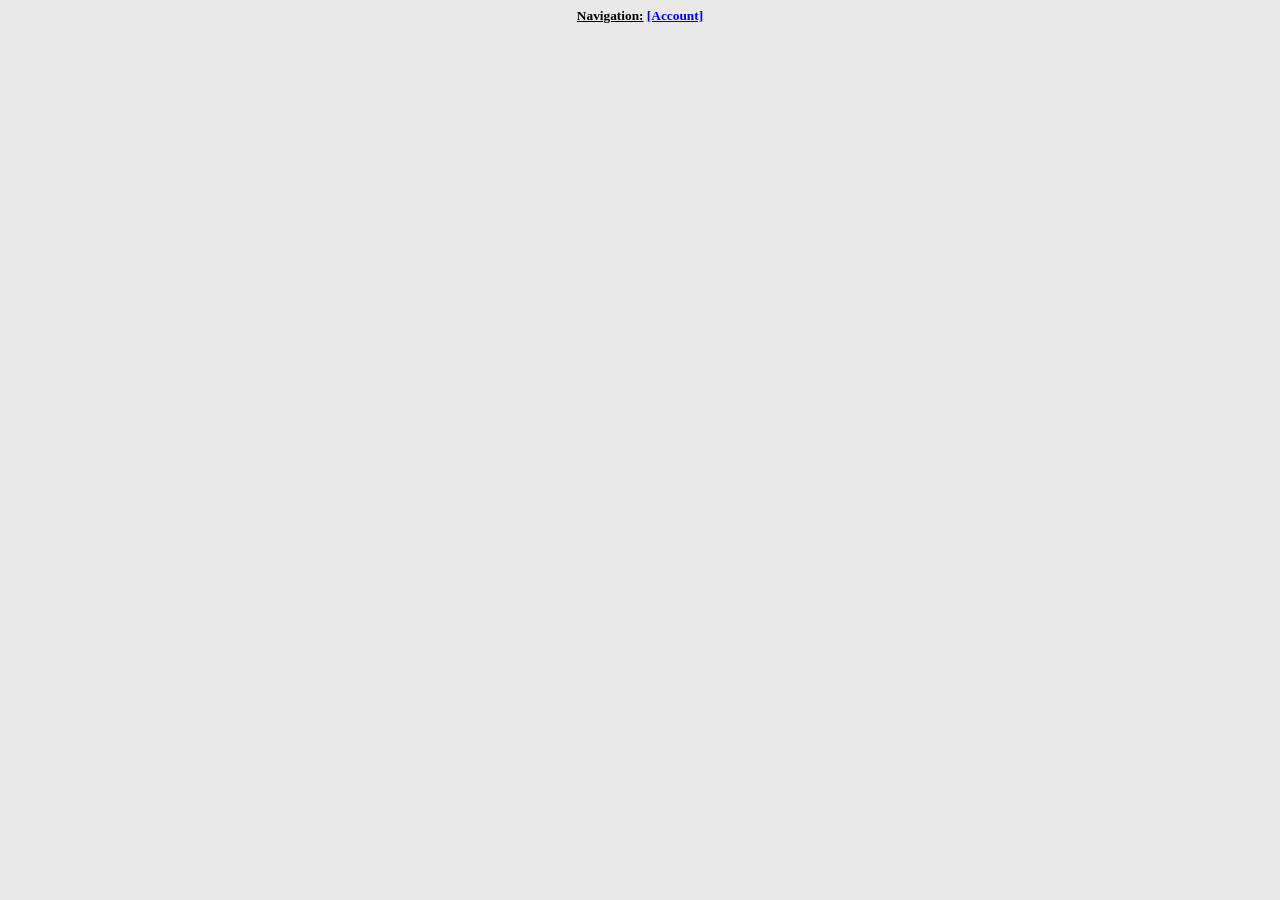
<file: usage/menu.html>
<!DOCTYPE HTML PUBLIC -//W3C//DTD HTML 4.0 Transitional//EN>
         <HTML>
            <HEAD>
               <TITLE>Menu</TITLE>
            </HEAD>
            <BODY BGCOLOR=#E8E8E8 TEXT=#000000 LINK=#0000FF VLINK=#FF0000>
               <CENTER>
                  <SMALL><STRONG> <u>Navigation:</u>
               <A HREF='index.html' TARGET='main'>[Account]</A>
           </SMALL></STRONG>
               </CENTER>
            </BODY>
         </HTML>
</file>
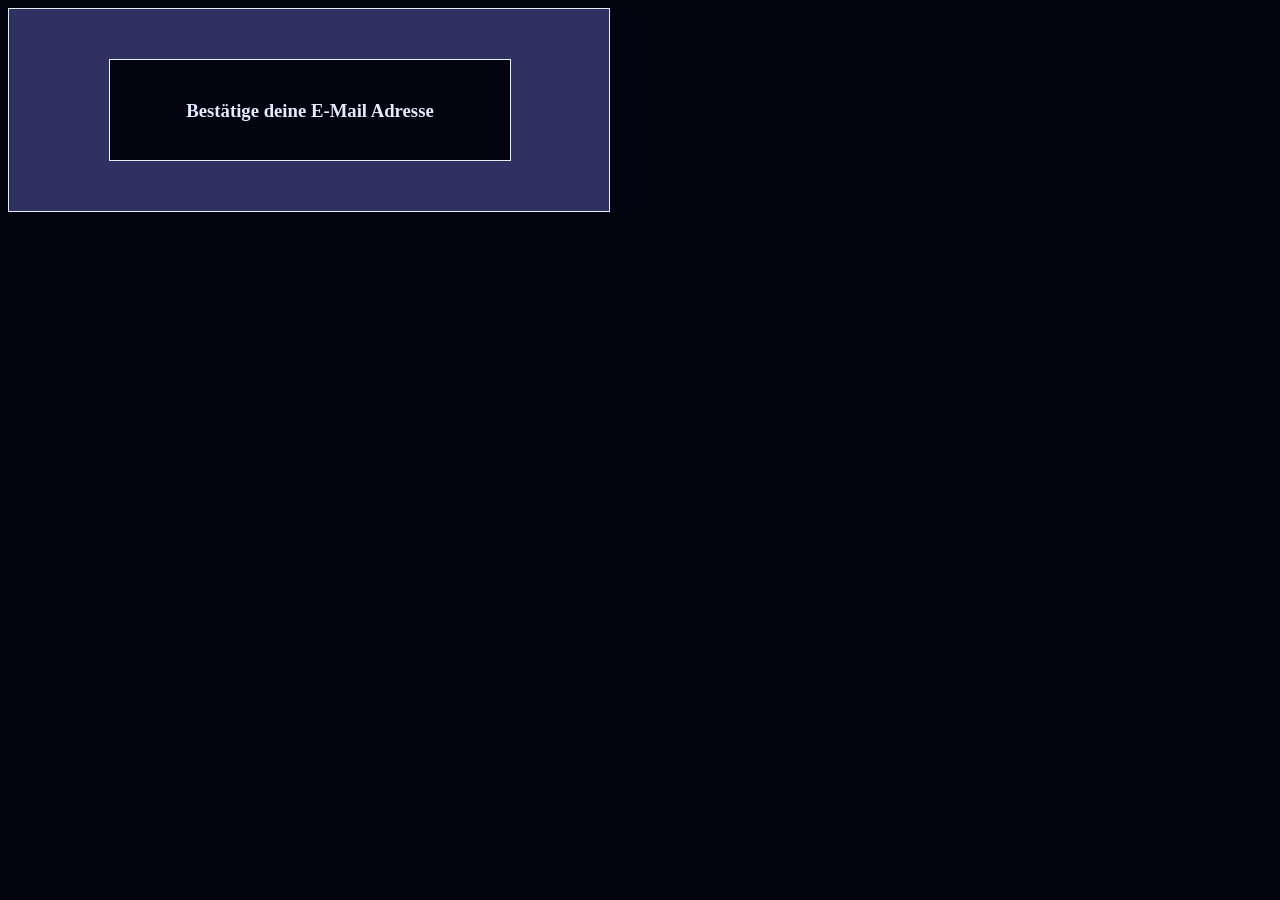
<file: assets/mail/confirmationMail.html>
<body style="background: rgba(4,4,16,1);">
	<div style="background: rgba(47, 49, 97, 1); width: 400px; padding: 50px 100px; border: 1px solid #e5ecff;">
		<a style="display: block; text-align: center; font-style: normal; line-height: 64px; color: #e5ecff; text-decoration: none;" href="http://wichteln2013.netznova.de?confirmation=1&email=&confirmationHash=">
		<div style="width: 400px; height: 100px; border: 1px solid #e5ecff; background: rgba(4,4,16,1);">
			<h3>Best&auml;tige deine E-Mail Adresse</h3>
		</div> </a>
	</div>
</body>
</file>
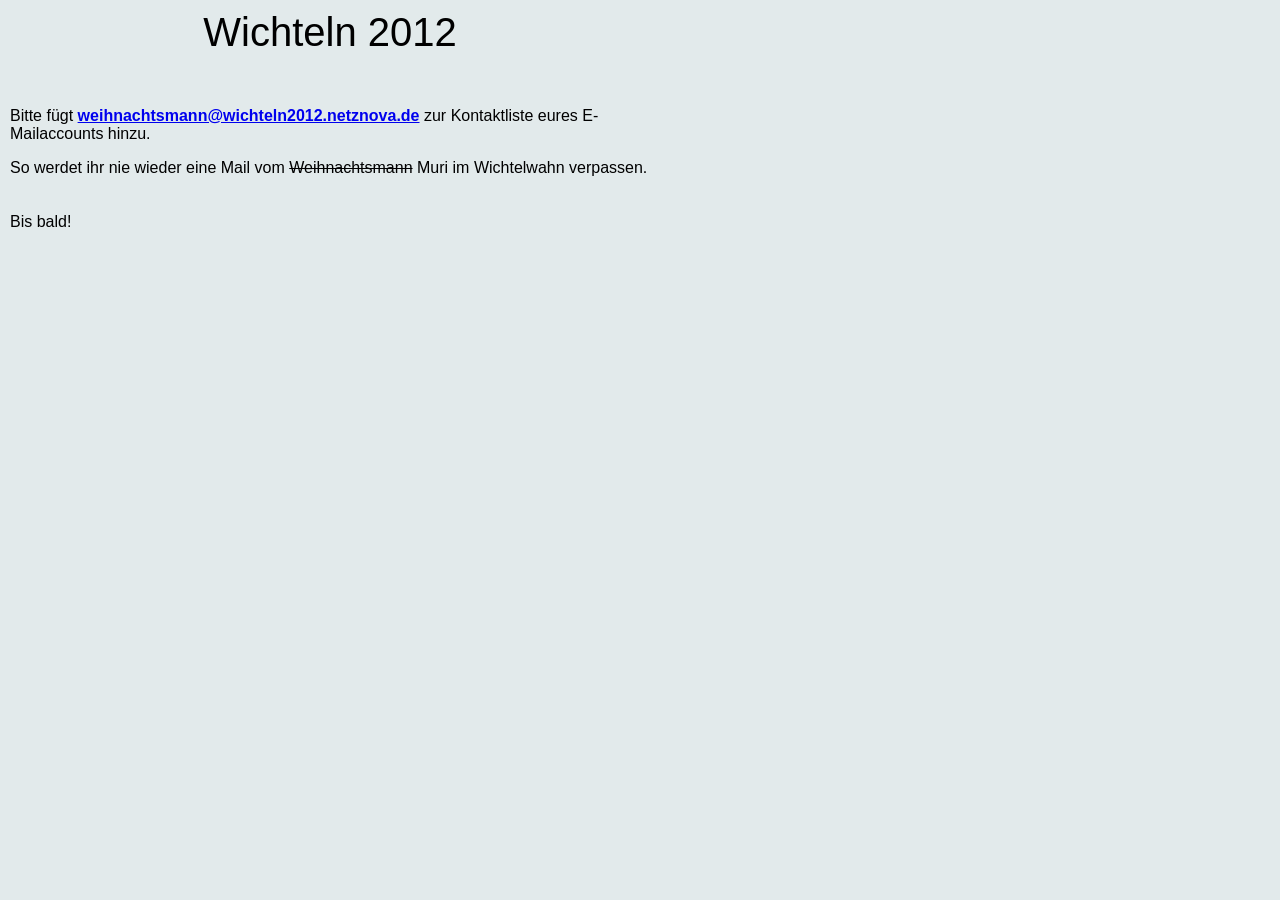
<file: assets/mail/content_congrats.html>
<body style="margin: 10px; background: #e2eaeb;">
	<div>
		<div style="text-align: center; width: 640px; font-family: Arial, Helvetica, sans-serif; font-size: 40px;">
			Wichteln 2012
		</div>
		<div style="width: 640px; font-family: sans-serif; font-size: 16px;">
			<br>
			<br>
			<p>
				Bitte f&uuml;gt <strong><a href="mailto:weihnachtsmann@wichteln2012.netznova.de">weihnachtsmann@wichteln2012.netznova.de</a></strong> zur Kontaktliste eures E-Mailaccounts hinzu.
			</p>
			So werdet ihr nie wieder eine Mail vom <s>Weihnachtsmann</s> Muri im Wichtelwahn verpassen.
			<br>
			<br>
			<br>
			Bis bald!
		</div>
	</div>
</body>
</file>
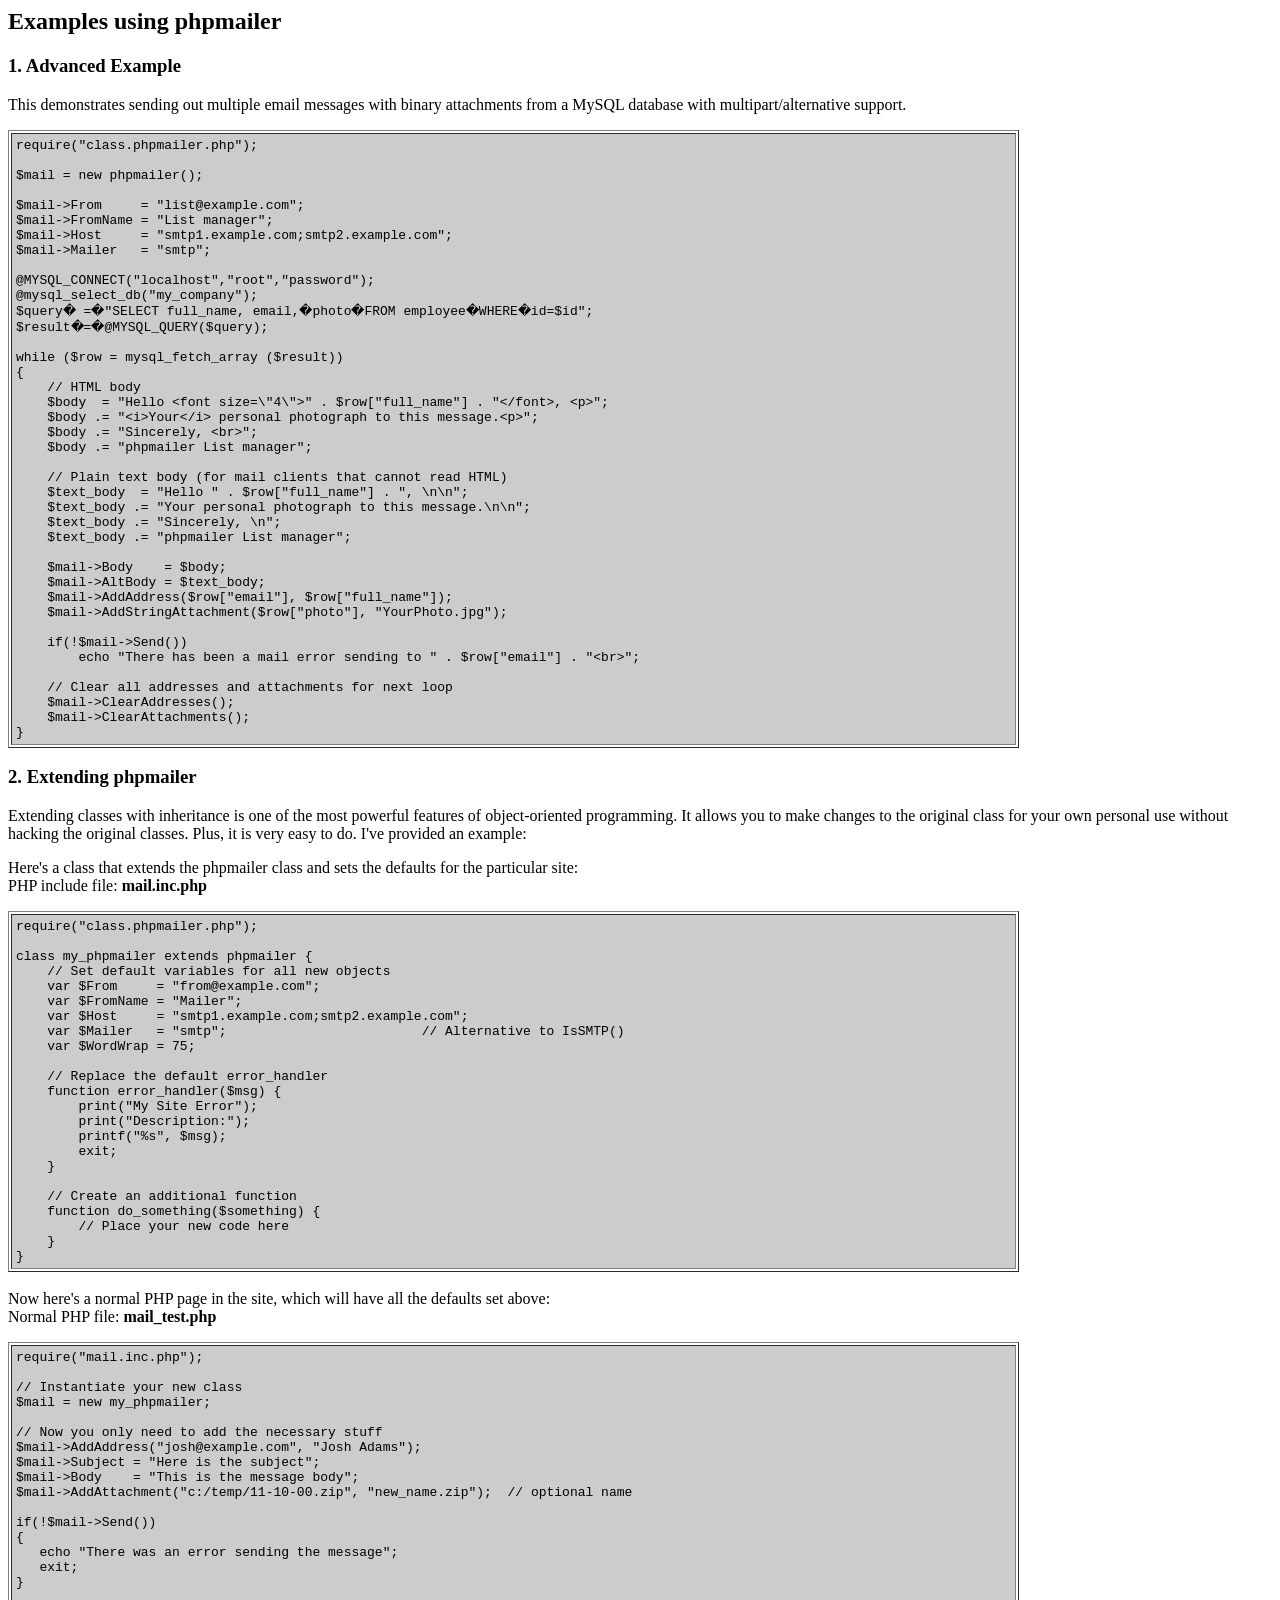
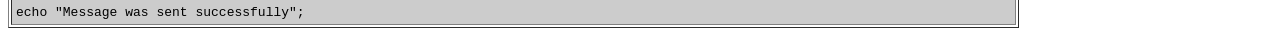
<file: PHPMailer_5.2.0/docs/extending.html>
<html>
<head>
<title>Examples using phpmailer</title>
</head>

<body bgcolor="#FFFFFF">

<h2>Examples using phpmailer</h2>

<h3>1. Advanced Example</h3>
<p>

This demonstrates sending out multiple email messages with binary attachments
from a MySQL database with multipart/alternative support.<p>
<table cellpadding="4" border="1" width="80%">
<tr>
<td bgcolor="#CCCCCC">
<pre>
require("class.phpmailer.php");

$mail = new phpmailer();

$mail->From     = "list@example.com";
$mail->FromName = "List manager";
$mail->Host     = "smtp1.example.com;smtp2.example.com";
$mail->Mailer   = "smtp";

@MYSQL_CONNECT("localhost","root","password");
@mysql_select_db("my_company");
$query� =�"SELECT full_name, email,�photo�FROM employee�WHERE�id=$id";
$result�=�@MYSQL_QUERY($query);

while ($row = mysql_fetch_array ($result))
{
    // HTML body
    $body  = "Hello &lt;font size=\"4\"&gt;" . $row["full_name"] . "&lt;/font&gt;, &lt;p&gt;";
    $body .= "&lt;i&gt;Your&lt;/i&gt; personal photograph to this message.&lt;p&gt;";
    $body .= "Sincerely, &lt;br&gt;";
    $body .= "phpmailer List manager";

    // Plain text body (for mail clients that cannot read HTML)
    $text_body  = "Hello " . $row["full_name"] . ", \n\n";
    $text_body .= "Your personal photograph to this message.\n\n";
    $text_body .= "Sincerely, \n";
    $text_body .= "phpmailer List manager";

    $mail->Body    = $body;
    $mail->AltBody = $text_body;
    $mail->AddAddress($row["email"], $row["full_name"]);
    $mail->AddStringAttachment($row["photo"], "YourPhoto.jpg");

    if(!$mail->Send())
        echo "There has been a mail error sending to " . $row["email"] . "&lt;br&gt;";

    // Clear all addresses and attachments for next loop
    $mail->ClearAddresses();
    $mail->ClearAttachments();
}
</pre>
</td>
</tr>
</table>
<p>

<h3>2. Extending phpmailer</h3>
<p>

Extending classes with inheritance is one of the most
powerful features of object-oriented
programming.  It allows you to make changes to the
original class for your
own personal use without hacking the original
classes.  Plus, it is very
easy to do. I've provided an example:

<p>
Here's a class that extends the phpmailer class and sets the defaults
for the particular site:<br>
PHP include file: <b>mail.inc.php</b>
<p>

<table cellpadding="4" border="1" width="80%">
<tr>
<td bgcolor="#CCCCCC">
<pre>
require("class.phpmailer.php");

class my_phpmailer extends phpmailer {
    // Set default variables for all new objects
    var $From     = "from@example.com";
    var $FromName = "Mailer";
    var $Host     = "smtp1.example.com;smtp2.example.com";
    var $Mailer   = "smtp";                         // Alternative to IsSMTP()
    var $WordWrap = 75;

    // Replace the default error_handler
    function error_handler($msg) {
        print("My Site Error");
        print("Description:");
        printf("%s", $msg);
        exit;
    }

    // Create an additional function
    function do_something($something) {
        // Place your new code here
    }
}
</td>
</tr>
</table>
<br>

Now here's a normal PHP page in the site, which will have all the defaults set
above:<br>
Normal PHP file: <b>mail_test.php</b>
<p>

<table cellpadding="4" border="1" width="80%">
<tr>
<td bgcolor="#CCCCCC">
<pre>
require("mail.inc.php");

// Instantiate your new class
$mail = new my_phpmailer;

// Now you only need to add the necessary stuff
$mail->AddAddress("josh@example.com", "Josh Adams");
$mail->Subject = "Here is the subject";
$mail->Body    = "This is the message body";
$mail->AddAttachment("c:/temp/11-10-00.zip", "new_name.zip");  // optional name

if(!$mail->Send())
{
   echo "There was an error sending the message";
   exit;
}

echo "Message was sent successfully";
</pre>
</td>
</tr>
</table>
</p>

</body>
</html>
</file>
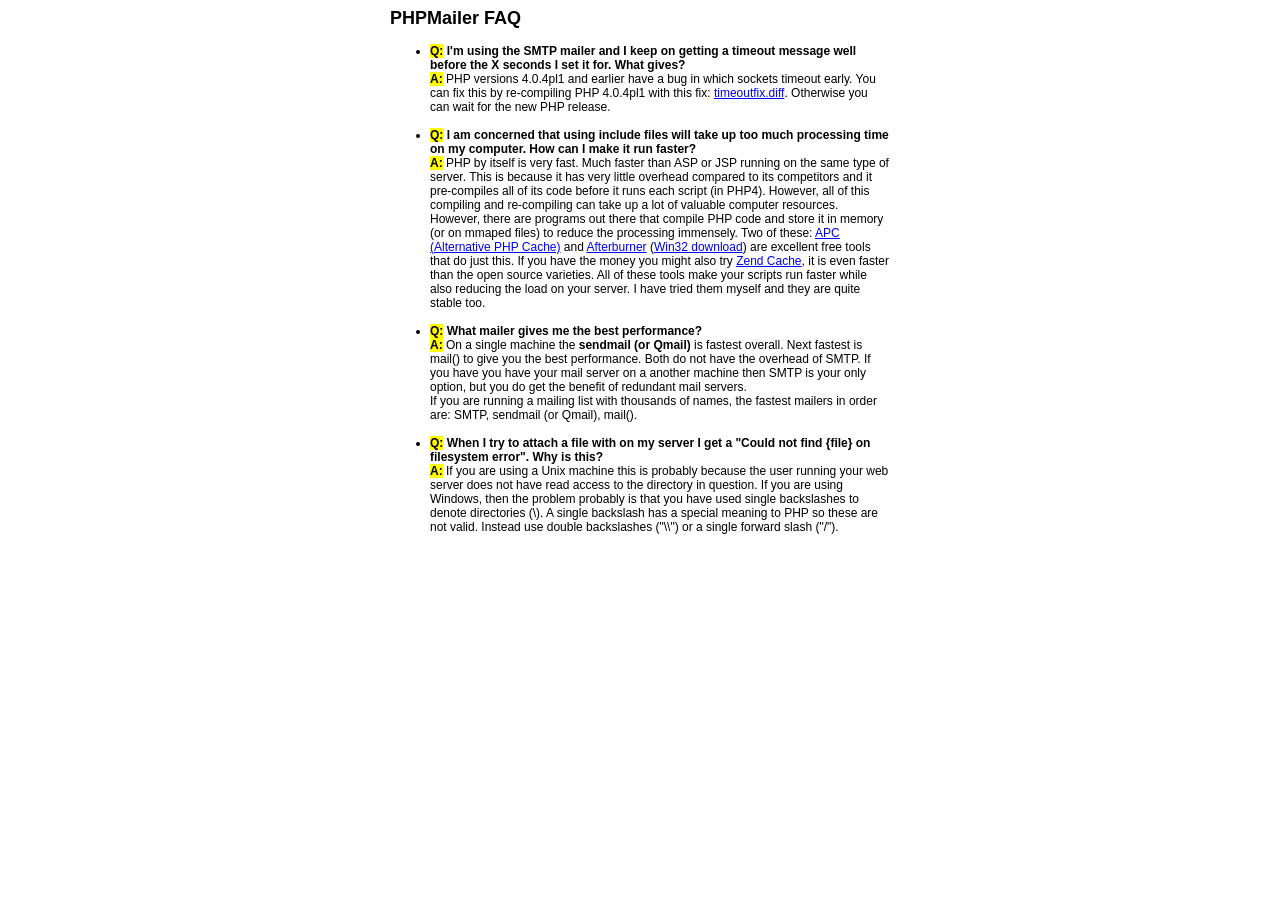
<file: PHPMailer_5.2.0/docs/faq.html>
﻿<html>
<head>
<title>PHPMailer FAQ</title>
<style>
body, p {
  font-family: Arial, Helvetica, sans-serif;
  font-size: 12px;
}
div.width {
  width: 500px;
  text-align: left;
}
</style>
</head>
<body bgcolor="#FFFFFF">
<center>
<div class="width">
<h2>PHPMailer FAQ</h2>
<ul>

  <li><b style="background-color: #FFFF00">Q:</b> <b>I&#039;m using the SMTP mailer and I keep on getting a timeout message
  well before the X seconds I set it for.  What gives?</b><br />
  <b style="background-color: #FFFF00">A:</b> PHP versions 4.0.4pl1 and earlier have a bug in which sockets timeout
  early.  You can fix this by re-compiling PHP 4.0.4pl1 with this fix:
  <a href="timeoutfix.diff">timeoutfix.diff</a>. Otherwise you can wait for the new PHP release.<br /><br /></li>

  <li><b style="background-color: #FFFF00">Q:</b> <b>I am concerned that using include files will take up too much
  processing time on my computer.  How can I make it run faster?</b><br />
  <b style="background-color: #FFFF00">A:</b>  PHP by itself is very fast.  Much faster than ASP or JSP running on
  the same type of server.  This is because it has very little overhead compared
  to its competitors and it pre-compiles all of
  its code before it runs each script (in PHP4).  However, all of
  this compiling and re-compiling can take up a lot of valuable
  computer resources.  However, there are programs out there that compile
  PHP code and store it in memory (or on mmaped files) to reduce the
  processing immensely.  Two of these: <a href="http://apc.communityconnect.com">APC
  (Alternative PHP Cache)</a> and <a href="http://bwcache.bware.it/index.htm">Afterburner</a>
  (<a href="http://www.mm4.de/php4win/mod_php4_win32/">Win32 download</a>)
  are excellent free tools that do just this.  If you have the money
  you might also try <a href="http://www.zend.com">Zend Cache</a>, it is
  even faster than the open source varieties.  All of these tools make your
  scripts run faster while also reducing the load on your server. I have tried
  them myself and they are quite stable too.<br /><br /></li>

  <li><b style="background-color: #FFFF00">Q:</b> <b>What mailer gives me the best performance?</b><br />
  <b style="background-color: #FFFF00">A:</b> On a single machine the <b>sendmail (or Qmail)</b> is fastest overall.
  Next fastest is mail() to give you the best performance. Both do not have the overhead of SMTP.
  If you have you have your mail server on a another machine then
  SMTP is your only option, but you do get the benefit of redundant mail servers.<br />
  If you are running a mailing list with thousands of names, the fastest mailers in order are: SMTP, sendmail (or Qmail), mail().<br /><br /></li>

  <li><b style="background-color: #FFFF00">Q:</b> <b>When I try to attach a file with on my server I get a
  "Could not find {file} on filesystem error".  Why is this?</b><br />
  <b style="background-color: #FFFF00">A:</b> If you are using a Unix machine this is probably because the user
  running your web server does not have read access to the directory in question.  If you are using Windows,
  then the problem probably is that you have used single backslashes to denote directories (\).
  A single backslash has a special meaning to PHP so these are not
  valid.  Instead use double backslashes ("\\") or a single forward
  slash ("/").<br /><br /></li>

</ul>

</div>
</center>

</body>
</html>
</file>
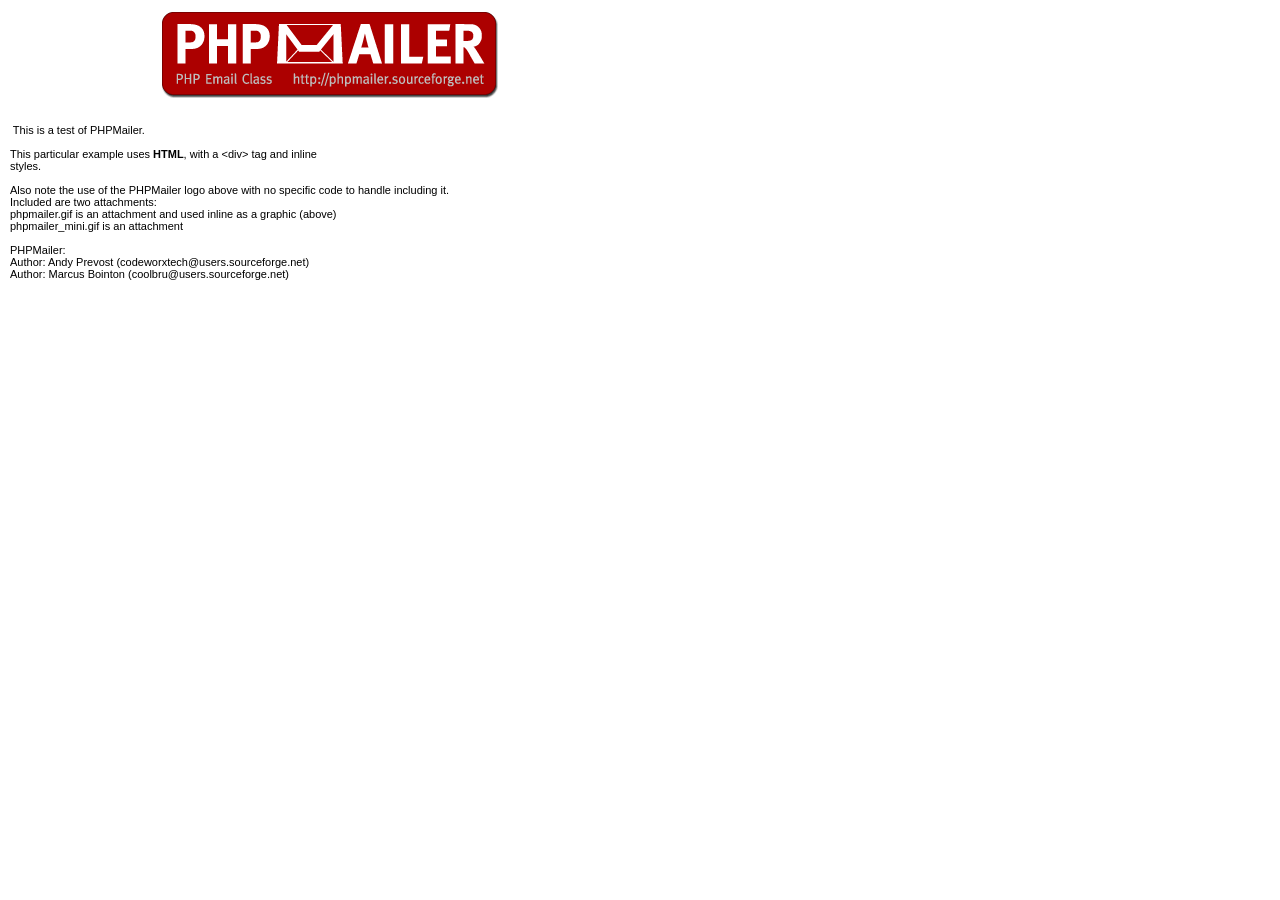
<file: PHPMailer_5.2.0/examples/contents.html>
<body style="margin: 10px;">
<div style="width: 640px; font-family: Arial, Helvetica, sans-serif; font-size: 11px;">
<div align="center"><img src="images/phpmailer.gif" style="height: 90px; width: 340px"></div><br>
<br>
&nbsp;This is a test of PHPMailer.<br>
<br>
This particular example uses <strong>HTML</strong>, with a &lt;div&gt; tag and inline<br>
styles.<br>
<br>
Also note the use of the PHPMailer logo above with no specific code to handle
including it.<br />
Included are two attachments:<br />
phpmailer.gif is an attachment and used inline as a graphic (above)<br />
phpmailer_mini.gif is an attachment<br />
<br />
PHPMailer:<br />
Author: Andy Prevost (codeworxtech@users.sourceforge.net)<br />
Author: Marcus Bointon (coolbru@users.sourceforge.net)<br />
</div>
</body>
</file>
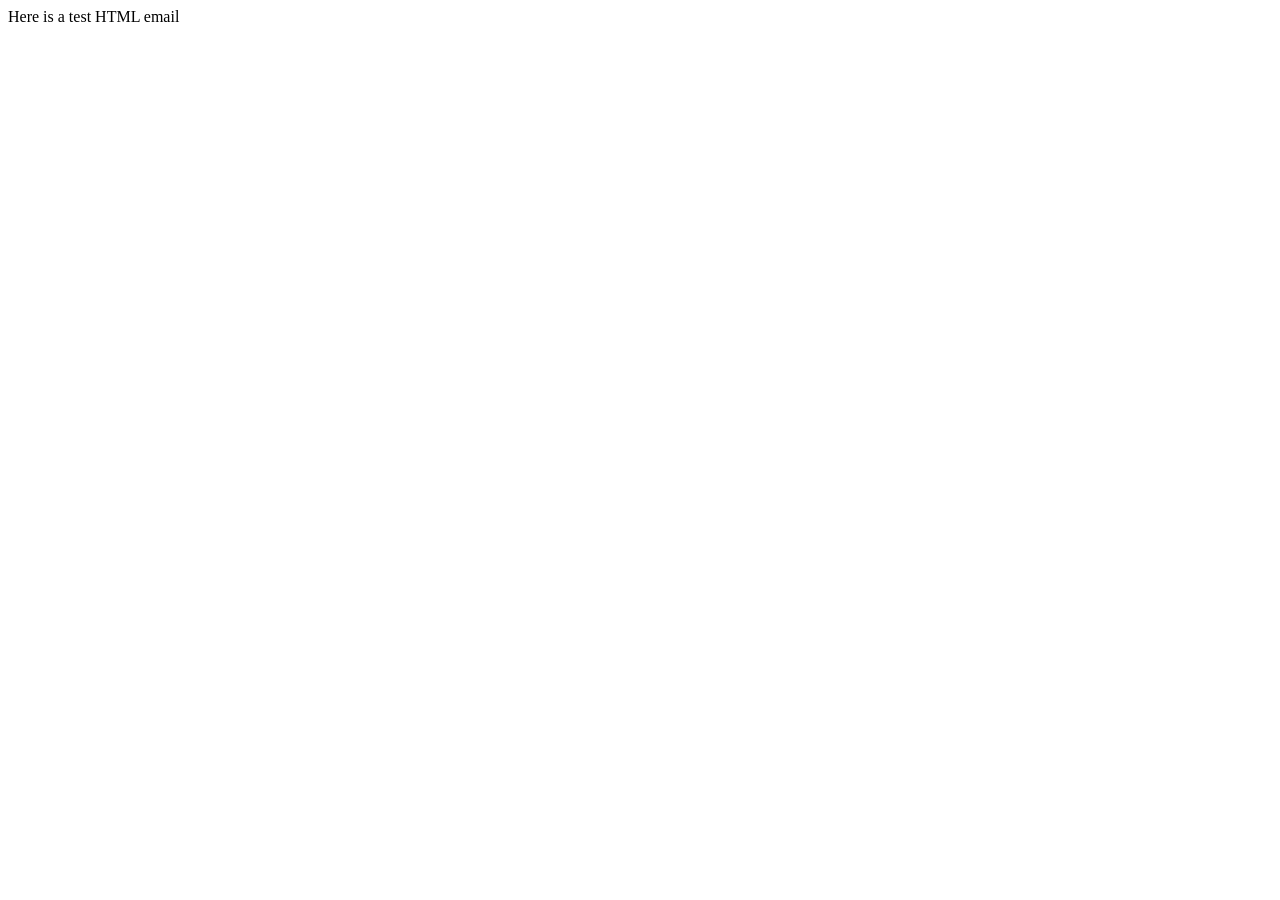
<file: PHPMailer_5.2.0/test/contents.html>
<!DOCTYPE HTML PUBLIC "-//W3C//DTD HTML 4.01 Transitional//EN">
<html>
  <head>
    <title>Email test</title>
    <meta http-equiv="Content-Type" content="text/html; charset=UTF-8">
  </head>
  <body>
	<p>Here is a test HTML email</p>
  </body>
</html>
</file>
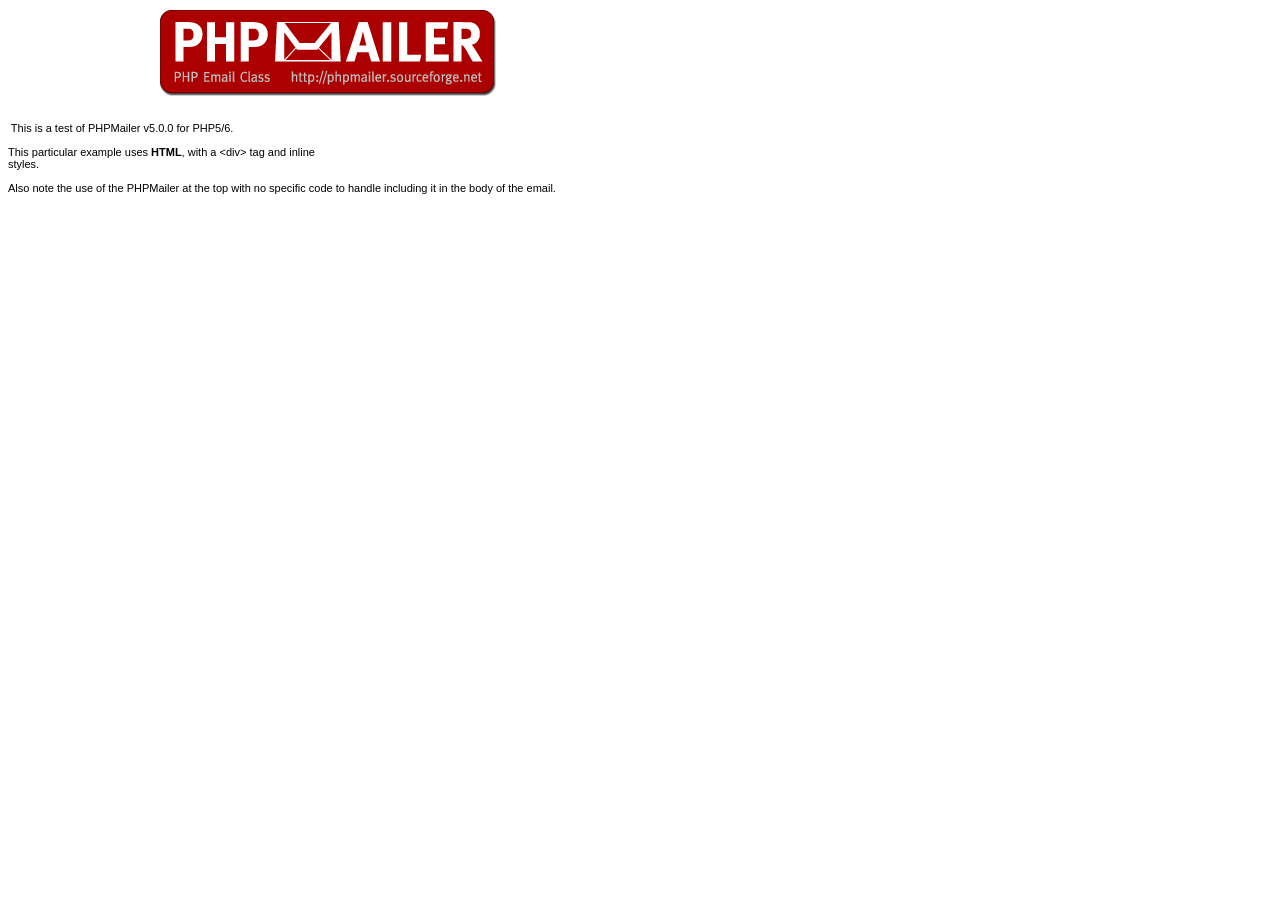
<file: PHPMailer_5.2.0/test_script/contents.html>
<body>
<div style="width: 640px; font-family: Arial, Helvetica, sans-serif; font-size: 11px;">
<div align="center"><img src="images/phpmailer.gif" style="height: 90px; width: 340px"></div><br />
<br />
&nbsp;This is a test of PHPMailer v5.0.0 for PHP5/6.<br />
<br />
This particular example uses <strong>HTML</strong>, with a &lt;div&gt; tag and inline<br />
styles.<br />
<br />
Also note the use of the PHPMailer at the top with no specific code to handle
including it in the body of the email.</div>


</body>
</file>
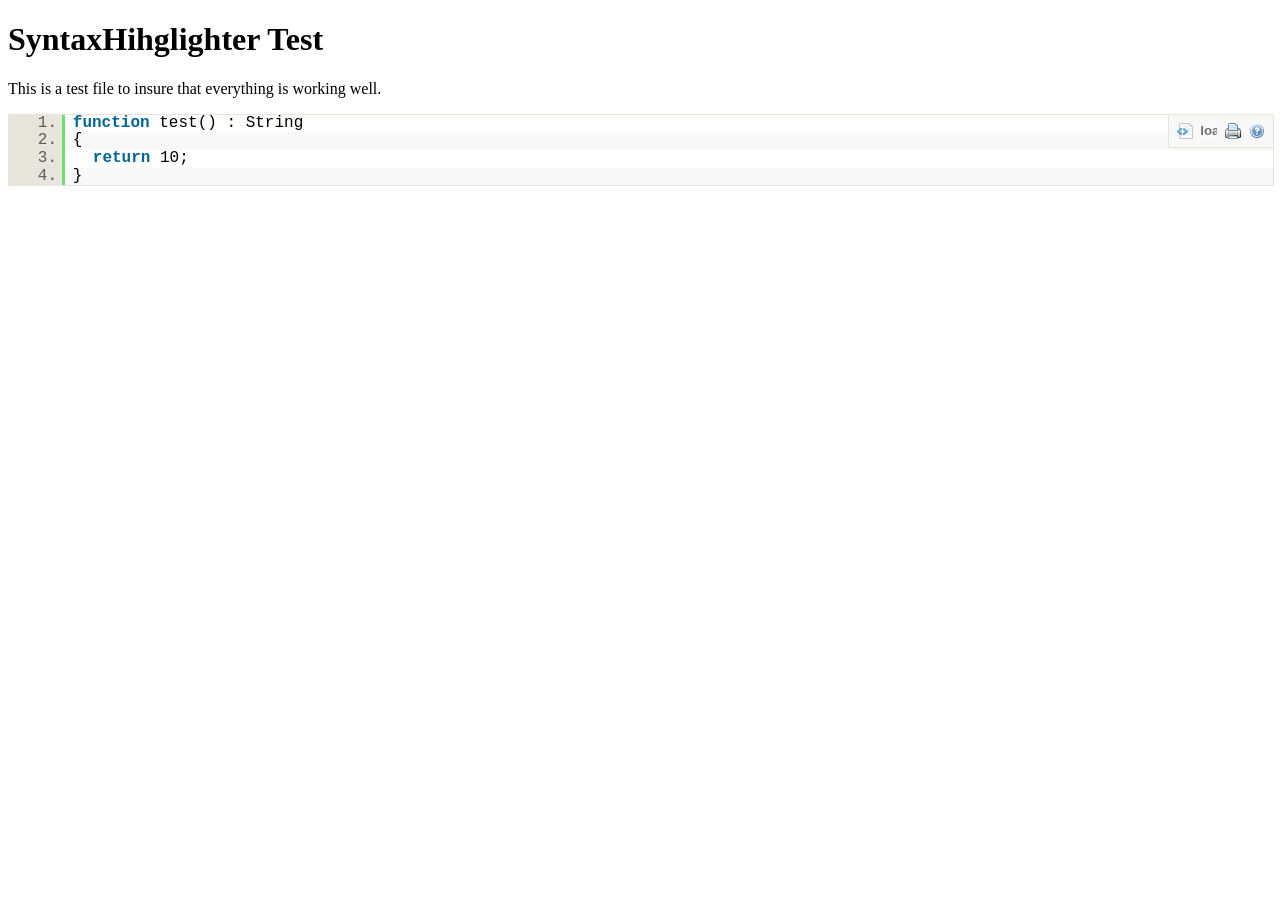
<file: PHPMailer_5.2.0/test_script/test.html>
<!DOCTYPE html PUBLIC "-//W3C//DTD XHTML 1.0 Strict//EN" "http://www.w3.org/TR/xhtml1/DTD/xhtml1-strict.dtd">
<html xmlns="http://www.w3.org/1999/xhtml" xml:lang="en" lang="en">
<head>
  <meta http-equiv="Content-Type" content="text/html; charset=UTF-8" />
  <title>SyntaxHighlighter Build Test Page</title>
  <script type="text/javascript" src="scripts/shCore.js"></script>
  <!--
  <script type="text/javascript" src="scripts/shBrushBash.js"></script>
  <script type="text/javascript" src="scripts/shBrushCpp.js"></script>
  <script type="text/javascript" src="scripts/shBrushCSharp.js"></script>
  <script type="text/javascript" src="scripts/shBrushCss.js"></script>
  <script type="text/javascript" src="scripts/shBrushDelphi.js"></script>
  <script type="text/javascript" src="scripts/shBrushDiff.js"></script>
  <script type="text/javascript" src="scripts/shBrushGroovy.js"></script>
  <script type="text/javascript" src="scripts/shBrushJava.js"></script>
  <script type="text/javascript" src="scripts/shBrushJScript.js"></script>
  -->
  <script type="text/javascript" src="scripts/shBrushPhp.js"></script>
  <!--
  <script type="text/javascript" src="scripts/shBrushPlain.js"></script>
  <script type="text/javascript" src="scripts/shBrushPython.js"></script>
  <script type="text/javascript" src="scripts/shBrushRuby.js"></script>
  <script type="text/javascript" src="scripts/shBrushScala.js"></script>
  <script type="text/javascript" src="scripts/shBrushSql.js"></script>
  <script type="text/javascript" src="scripts/shBrushVb.js"></script>
  <script type="text/javascript" src="scripts/shBrushXml.js"></script>
  -->
  <link type="text/css" rel="stylesheet" href="styles/shCore.css"/>
  <link type="text/css" rel="stylesheet" href="styles/shThemeDefault.css"/>
  <script type="text/javascript">
    SyntaxHighlighter.config.clipboardSwf = 'scripts/clipboard.swf';
    SyntaxHighlighter.all();
  </script>
</head>

<body >
<h1>SyntaxHihglighter Test</h1>
<p>This is a test file to insure that everything is working well.</p>

<pre class="brush: php;">
function test() : String
{
  return 10;
}
</pre>
</html>
</file>
<file: PHPMailer_5.2.0/test_script/styles/shCore.css>
/**
 * SyntaxHighlighter
 * http://alexgorbatchev.com/
 *
 * SyntaxHighlighter is donationware. If you are using it, please donate.
 * http://alexgorbatchev.com/wiki/SyntaxHighlighter:Donate
 *
 * @version
 * 2.0.296 (March 01 2009)
 * 
 * @copyright
 * Copyright (C) 2004-2009 Alex Gorbatchev.
 *
 * @license
 * This file is part of SyntaxHighlighter.
 * 
 * SyntaxHighlighter is free software: you can redistribute it and/or modify
 * it under the terms of the GNU General Public License as published by
 * the Free Software Foundation, either version 3 of the License, or
 * (at your option) any later version.
 * 
 * SyntaxHighlighter is distributed in the hope that it will be useful,
 * but WITHOUT ANY WARRANTY; without even the implied warranty of
 * MERCHANTABILITY or FITNESS FOR A PARTICULAR PURPOSE.  See the
 * GNU General Public License for more details.
 * 
 * You should have received a copy of the GNU General Public License
 * along with SyntaxHighlighter.  If not, see <http://www.gnu.org/licenses/>.
 */
.syntaxhighlighter,
.syntaxhighlighter div,
.syntaxhighlighter code,
.syntaxhighlighter span
{
	margin: 0 !important;
	padding: 0 !important;
	border: 0 !important;
	outline: 0 !important;
	background: none !important;
	text-align: left !important;
	float: none !important;
	vertical-align: baseline !important;
	position: static !important;
	left: auto !important;
	top: auto !important;
	right: auto !important;
	bottom: auto !important;
	height: auto !important;
	width: auto !important;
	line-height: 1.1em !important;
	font-family: "Consolas", "Monaco", "Bitstream Vera Sans Mono", "Courier New", Courier, monospace !important;
	font-weight: normal !important;
	font-style: normal !important;
	font-size: 1em !important;
}

.syntaxhighlighter
{
	width: 100% !important;
	margin: 1em 0 1em 0 !important;
	padding: 1px !important; /* adds a little border on top and bottom */
	position: relative !important;
}

.syntaxhighlighter .bold {
	font-weight: bold !important;
}

.syntaxhighlighter .italic {
	font-style: italic !important;
}

.syntaxhighlighter .line .number
{
	float: left !important; 
	width: 3em !important; 
	padding-right: .3em !important;
	text-align: right !important;
	display: block !important;
}

/* Disable numbers when no gutter option is set */
.syntaxhighlighter.nogutter .line .number
{
	display: none !important;
}

.syntaxhighlighter .line .content
{
	margin-left: 3.3em !important; 
	padding-left: .5em !important;
	display: block !important;
}

.syntaxhighlighter .line .content .block
{
	display: block !important;
	padding-left: 1.5em !important;
	text-indent: -1.5em !important;
}

.syntaxhighlighter .line .content .spaces
{
	display: none !important;
}

/* Disable border and margin on the lines when no gutter option is set */
.syntaxhighlighter.nogutter .line .content
{
	margin-left: 0 !important; 
	border-left: none !important;
}

.syntaxhighlighter .bar
{
}

.syntaxhighlighter.collapsed .bar
{

}

.syntaxhighlighter.nogutter .ruler
{
	margin-left: 0 !important;
	padding-left: 0 !important;
}

.syntaxhighlighter .ruler
{
	padding: 0 0 .5em .5em !important;
	margin-left: 3.3em !important;
	overflow: hidden !important;
}

/* Adjust some properties when collapsed */

.syntaxhighlighter.collapsed .lines,
.syntaxhighlighter.collapsed .ruler
{
	display: none !important;
}

/* Styles for the toolbar */

.syntaxhighlighter .toolbar
{
	position: absolute !important;
	right: 0px !important;
	top: 0px !important;
	font-size: 1px !important;
	padding: 8px 8px 8px 0 !important; /* in px because images don't scale with ems */
}

.syntaxhighlighter.collapsed .toolbar
{
	font-size: 80% !important;
	padding: .2em 0 .5em .5em !important;
	position: static !important;
}

.syntaxhighlighter .toolbar a.item,
.syntaxhighlighter .toolbar .item
{
	display: block !important;
	float: left !important;
	margin-left: 8px !important;
	background-repeat: no-repeat !important;
	overflow: hidden !important;
	text-indent: -5000px !important;
}

.syntaxhighlighter.collapsed .toolbar .item
{
	display: none !important;
}

.syntaxhighlighter.collapsed .toolbar .item.expandSource
{
	background-image: url(magnifier.png) !important;
	display: inline !important;
	text-indent: 0 !important;
	width: auto !important;
	float: none !important;
	height: 16px !important;
	padding-left: 20px !important;
}

.syntaxhighlighter .toolbar .item.viewSource
{
	background-image: url(page_white_code.png) !important;
}

.syntaxhighlighter .toolbar .item.printSource
{
	background-image: url(printer.png) !important;
}

.syntaxhighlighter .toolbar .item.copyToClipboard
{
	text-indent: 0 !important;
	background: none !important;
	overflow: visible !important;
}

.syntaxhighlighter .toolbar .item.about
{
	background-image: url(help.png) !important;
}

/** 
 * Print view.
 * Colors are based on the default theme without background.
 */

.syntaxhighlighter.printing,
.syntaxhighlighter.printing .line.alt1 .content,
.syntaxhighlighter.printing .line.alt2 .content,
.syntaxhighlighter.printing .line.highlighted .number,
.syntaxhighlighter.printing .line.highlighted.alt1 .content,
.syntaxhighlighter.printing .line.highlighted.alt2 .content,
.syntaxhighlighter.printing .line .content .block
{
	background: none !important;
}

/* Gutter line numbers */
.syntaxhighlighter.printing .line .number
{
	color: #bbb !important;
}

/* Add border to the lines */
.syntaxhighlighter.printing .line .content
{
	color: #000 !important;
}

/* Toolbar when visible */
.syntaxhighlighter.printing .toolbar,
.syntaxhighlighter.printing .ruler
{
	display: none !important;
}

.syntaxhighlighter.printing a
{
	text-decoration: none !important;
}

.syntaxhighlighter.printing .plain,
.syntaxhighlighter.printing .plain a
{ 
	color: #000 !important;
}

.syntaxhighlighter.printing .comments,
.syntaxhighlighter.printing .comments a
{ 
	color: #008200 !important;
}

.syntaxhighlighter.printing .string,
.syntaxhighlighter.printing .string a
{
	color: blue !important; 
}

.syntaxhighlighter.printing .keyword
{ 
	color: #069 !important; 
	font-weight: bold !important; 
}

.syntaxhighlighter.printing .preprocessor 
{ 
	color: gray !important; 
}

.syntaxhighlighter.printing .variable 
{ 
	color: #a70 !important; 
}

.syntaxhighlighter.printing .value
{ 
	color: #090 !important; 
}

.syntaxhighlighter.printing .functions
{ 
	color: #ff1493 !important; 
}

.syntaxhighlighter.printing .constants
{ 
	color: #0066CC !important; 
}

.syntaxhighlighter.printing .script
{
	font-weight: bold !important;
}

.syntaxhighlighter.printing .color1,
.syntaxhighlighter.printing .color1 a
{ 
	color: #808080 !important; 
}

.syntaxhighlighter.printing .color2,
.syntaxhighlighter.printing .color2 a
{ 
	color: #ff1493 !important; 
}

.syntaxhighlighter.printing .color3,
.syntaxhighlighter.printing .color3 a
{ 
	color: red !important; 
}
</file>
<file: PHPMailer_5.2.0/test_script/styles/shThemeDefault.css>
/**
 * SyntaxHighlighter
 * http://alexgorbatchev.com/
 *
 * SyntaxHighlighter is donationware. If you are using it, please donate.
 * http://alexgorbatchev.com/wiki/SyntaxHighlighter:Donate
 *
 * @version
 * 2.0.296 (March 01 2009)
 * 
 * @copyright
 * Copyright (C) 2004-2009 Alex Gorbatchev.
 *
 * @license
 * This file is part of SyntaxHighlighter.
 * 
 * SyntaxHighlighter is free software: you can redistribute it and/or modify
 * it under the terms of the GNU General Public License as published by
 * the Free Software Foundation, either version 3 of the License, or
 * (at your option) any later version.
 * 
 * SyntaxHighlighter is distributed in the hope that it will be useful,
 * but WITHOUT ANY WARRANTY; without even the implied warranty of
 * MERCHANTABILITY or FITNESS FOR A PARTICULAR PURPOSE.  See the
 * GNU General Public License for more details.
 * 
 * You should have received a copy of the GNU General Public License
 * along with SyntaxHighlighter.  If not, see <http://www.gnu.org/licenses/>.
 */
/************************************
 * Default Syntax Highlighter theme.
 * 
 * Interface elements.
 ************************************/

.syntaxhighlighter
{
	background-color: #E7E5DC !important;
}

/* Highlighed line number */
.syntaxhighlighter .line.highlighted .number
{
	background-color: #6CE26C !important;
	color: black !important;
}

/* Highlighed line */
.syntaxhighlighter .line.highlighted.alt1 .content,
.syntaxhighlighter .line.highlighted.alt2 .content
{
	background-color: #6CE26C !important;
}

/* Gutter line numbers */
.syntaxhighlighter .line .number
{
	color: #5C5C5C !important;
}

/* Add border to the lines */
.syntaxhighlighter .line .content
{
	border-left: 3px solid #6CE26C !important;
	color: #000 !important;
}

.syntaxhighlighter.printing .line .content 
{
	border: 0 !important;
}

/* First line */
.syntaxhighlighter .line.alt1 .content
{
	background-color: #fff !important;
}

/* Second line */
.syntaxhighlighter .line.alt2 .content
{
	background-color: #F8F8F8 !important;
}

.syntaxhighlighter .line .content .block
{
	background: url(wrapping.png) 0 1.1em no-repeat !important;
}

.syntaxhighlighter .ruler
{
	color: silver !important;
	background-color: #F8F8F8 !important;
	border-left: 3px solid #6CE26C !important;
}

.syntaxhighlighter.nogutter .ruler
{
	border: 0 !important;
}

.syntaxhighlighter .toolbar
{
	background-color: #F8F8F8 !important;
	border: #E7E5DC solid 1px !important;
}

.syntaxhighlighter .toolbar a
{
	color: #a0a0a0 !important;
}

.syntaxhighlighter .toolbar a:hover
{
	color: red !important;
}

/************************************
 * Actual syntax highlighter colors.
 ************************************/
.syntaxhighlighter .plain,
.syntaxhighlighter .plain a
{ 
	color: #000 !important;
}

.syntaxhighlighter .comments,
.syntaxhighlighter .comments a
{ 
	color: #008200 !important;
}

.syntaxhighlighter .string,
.syntaxhighlighter .string a
{
	color: blue !important; 
}

.syntaxhighlighter .keyword
{ 
	color: #069 !important; 
	font-weight: bold !important; 
}

.syntaxhighlighter .preprocessor 
{ 
	color: gray !important; 
}

.syntaxhighlighter .variable 
{ 
	color: #a70 !important; 
}

.syntaxhighlighter .value
{ 
	color: #090 !important; 
}

.syntaxhighlighter .functions
{ 
	color: #ff1493 !important; 
}

.syntaxhighlighter .constants
{ 
	color: #0066CC !important; 
}

.syntaxhighlighter .script
{ 
	background-color: yellow !important;
}

.syntaxhighlighter .color1,
.syntaxhighlighter .color1 a
{ 
	color: #808080 !important; 
}

.syntaxhighlighter .color2,
.syntaxhighlighter .color2 a
{ 
	color: #ff1493 !important; 
}

.syntaxhighlighter .color3,
.syntaxhighlighter .color3 a
{ 
	color: red !important; 
}
</file>
